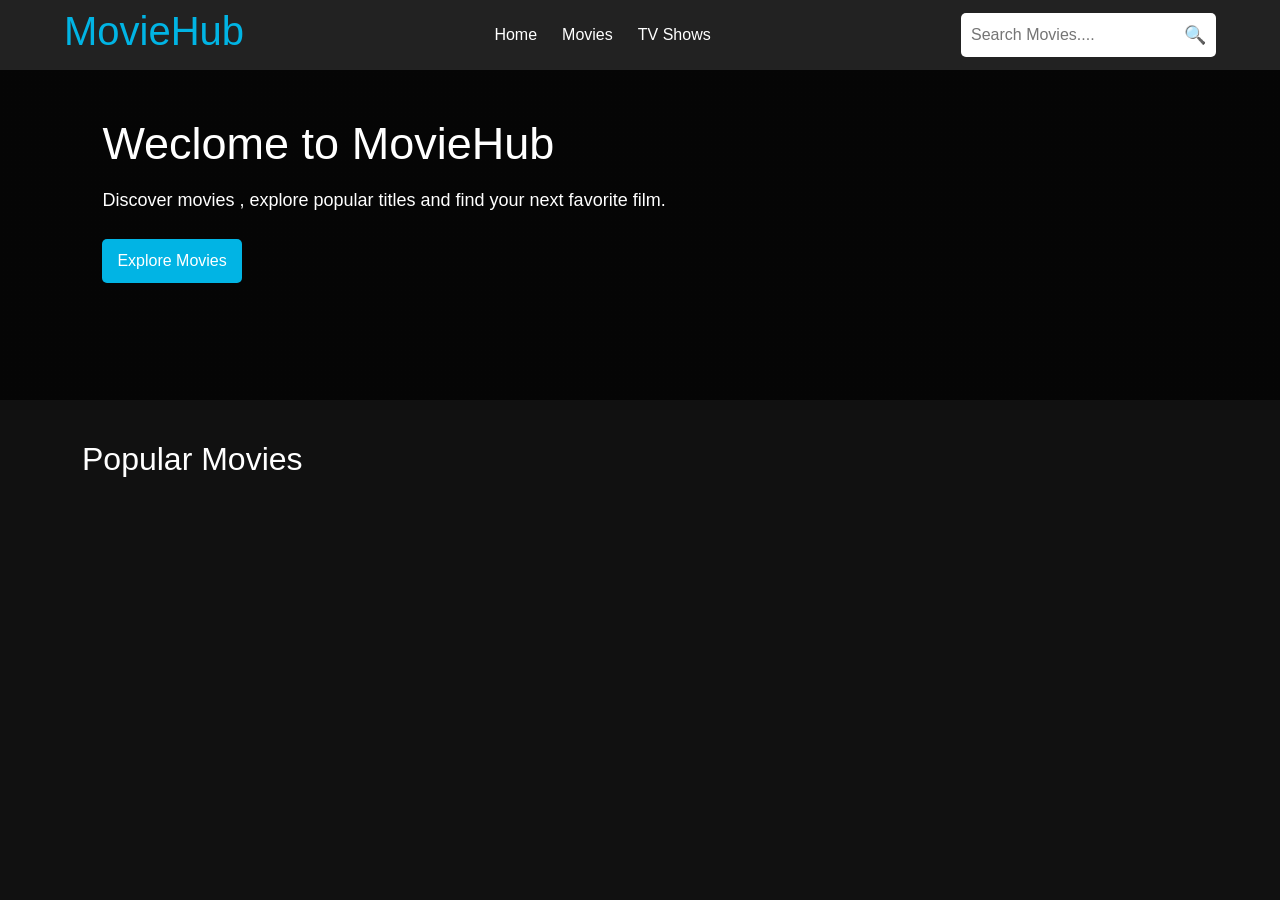
<file: index.html>
<!doctype html>
<html lang="en">
  <head>
    <meta charset="UTF-8" />
    <meta name="viewport" content="width=device-width, initial-scale=1.0" />
    <title>MovieHub</title>
    <link
      href="https://cdn.jsdelivr.net/npm/bootstrap@5.3.8/dist/css/bootstrap.min.css"
      rel="stylesheet"
      integrity="sha384-sRIl4kxILFvY47J16cr9ZwB07vP4J8+LH7qKQnuqkuIAvNWLzeN8tE5YBujZqJLB"
      crossorigin="anonymous"
    />
    <link rel="stylesheet" href="assets/css/style.css" />
  </head>

  <body>
    <header class="navbar">
      <button class="menu-btn" id="menuBtn">☰</button>

      <h1 class="logo">
        <a href="index.html">MovieHub</a>
      </h1>

      <nav>
        <a href="index.html">Home</a>
        <a href="">Movies</a>
        <a href="">TV Shows</a>
      </nav>

      <div class="search-box">
        <input type="text" id="searchInput" placeholder="Search Movies...." />
         <button id="searchBtn" class="search-icon">🔍</button>
      </div>
     
    </header>

    <aside class="sidebar" id="sidebar">
      <button class="close-btn" id="closeBtn">✕</button>

      <h2>MovieHub</h2>

      <a href="index.html">🏠 Home</a>
      <a href="">🎬 Movies</a>
      <a href="">📺 TV Shows</a>
    </aside>

    <main>
      <!-- hero section -->
      <section class="hero">
        <div class="hero-content">
          <h2>Weclome to MovieHub</h2>
          <p>
            Discover movies , explore popular titles and find your next favorite
            film.
          </p>
          <button class="explore-btn">Explore Movies</button>
        </div>
      </section>

      <!-- Movies section -->

      <section class="movies-section">
        <div class="container">
          <h2>Popular Movies</h2>

          <div class="row" id="movieContainer">
            <!-- Movie cards will be added here -->
          </div>
        </div>
      </section>
    </main>

    <script
      src="https://cdn.jsdelivr.net/npm/bootstrap@5.3.8/dist/js/bootstrap.bundle.min.js"
      integrity="sha384-FKyoEForCGlyvwx9Hj09JcYn3nv7wiPVlz7YYwJrWVcXK/BmnVDxM+D2scQbITxI"
      crossorigin="anonymous"
    ></script>
    <script src="assets/js/app.js"></script>
  </body>
</html>
</file>
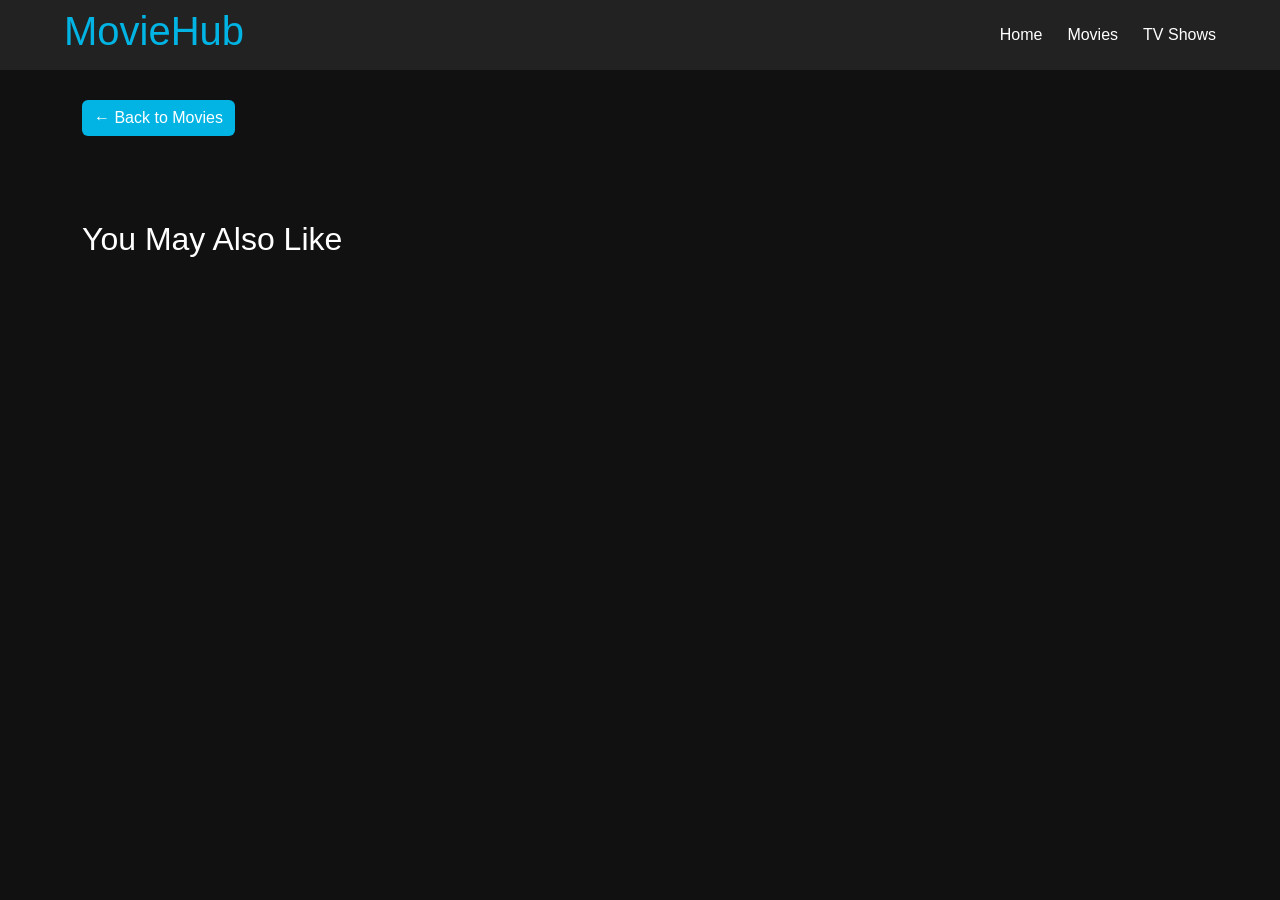
<file: movieDetails.html>
<!doctype html>
<html lang="en">
  <head>
    <meta charset="UTF-8" />
    <meta name="viewport" content="width=device-width, initial-scale=1.0" />
    <title>Movie Detail | MovieHub</title>
    <link
      href="https://cdn.jsdelivr.net/npm/bootstrap@5.3.8/dist/css/bootstrap.min.css"
      rel="stylesheet"
      integrity="sha384-sRIl4kxILFvY47J16cr9ZwB07vP4J8+LH7qKQnuqkuIAvNWLzeN8tE5YBujZqJLB"
      crossorigin="anonymous"
    />
    <link rel="stylesheet" href="assets/css/style.css" />
  </head>

  <body>
    <!-- <header class="navbar">
      <h1 class="logo">
        <a href="index.html">MovieHub</a>
      </h1>

      <nav>
        <a href="index.html">Home</a>
        <a href="">Movies</a>
        <a href="">TV Shows</a>
      </nav>
    </header> -->


      <header class="navbar">
      <button class="menu-btn" id="menuBtn">☰</button>

      <h1 class="logo">
        <a href="index.html">MovieHub</a>
      </h1>

      <nav>
        <a href="index.html">Home</a>
        <a href="">Movies</a>
        <a href="">TV Shows</a>
      </nav>

      <!-- <div class="search-box">
        <input type="text" id="searchInput" placeholder="Search Movies...." />
         <button id="searchBtn" class="search-icon">🔍</button>
      </div> -->
     
    </header>

    <aside class="sidebar" id="sidebar">
      <button class="close-btn" id="closeBtn">✕</button>

      <h2>MovieHub</h2>

      <a href="index.html">🏠 Home</a>
      <a href="">🎬 Movies</a>
      <a href="">📺 TV Shows</a>
    </aside>

    <!-- Movie Details -->

    <main>
      <section class="movie-details" id="movieDetailsSection">
        <div class="container">
          <a href="index.html" class="btn btn-info mb-4"> ← Back to Movies </a>

          <div class="row" id="movieDetails">
            <!-- Details will be added by JavaScript -->
          </div>

          <h2 class="similar-title">You May Also Like</h2>
          <div class="row" id="similarMovies">
            <!-- Similar movie will be added here through js -->
          </div>
        </div>
      </section>
    </main>
  </body>

  <script
    src="https://cdn.jsdelivr.net/npm/bootstrap@5.3.8/dist/js/bootstrap.bundle.min.js"
    integrity="sha384-FKyoEForCGlyvwx9Hj09JcYn3nv7wiPVlz7YYwJrWVcXK/BmnVDxM+D2scQbITxI"
    crossorigin="anonymous"
  ></script>
  <script src="assets/js/movieDetails.js"></script>
</html>
</file>
<file: assets/css/style.css>
* {
  margin: 0;
  padding: 0;
  box-sizing: border-box;
}

/* helper */

body {
  font-family: Arial, Helvetica, sans-serif;
  background-color: #111;
  color: white;
}

input {
  padding: 10px;
  border: none;
  outline: none;
  border-radius: 5px;
}

a {
  color: white;
  text-decoration: none;
}

button {
  padding: 10px 15px;
  border: none;

  background-color: #01b4e4;
  color: white;

  cursor: pointer;
  border-radius: 5px;
}

/* navbar */

.navbar {
  height: 70px;
  padding: 0 5%;
  display: flex;
  align-items: center;
  justify-content: space-between;
  background-color: #222;
  position: fixed;
  /* Keeps the navbar in place relative to the screen viewport */
  top: 0;
  /* Positions it at the very top edge */
  left: 0;
  /* Aligns it to the left edge */
  width: 100%;
  /* Ensures it spans the entire width of the page */
  z-index: 1000;
  /* Keeps it on top of other overlapping content */
}

.logo a {
  color: #01b4e4;
}

nav {
  display: flex;
  gap: 25px;
}

nav a:hover {
  color: #01b4e4;
}

/* search */

/* .search-box {
  display: flex;
} */

.search-box {
  position: relative;
}

.search-box input {
  padding: 10px 45px 10px 10px;
}

.search-icon {
  position: absolute;
  right: 5px;
  top: 50%;
  transform: translateY(-50%);

  background: none;
  padding: 5px;

  font-size: 18px;
  color: #01b4e4;
}

/* hero */

.hero {
  min-height: 400px;
  display: flex;
  align-items: center;
  padding: 0 8%;
  background:
    linear-gradient(rgba(0, 0, 0, 0.7), rgba(0, 0, 0, 0.7)),
    url("https://images.unsplash.com/photo-1489599849927-2ee91cede3ba") center /
      cover;
}

.hero-content {
  max-width: 600px;
}

.hero h2 {
  font-size: 45px;
  margin-bottom: 15px;
}

.hero p {
  font-size: 18px;
  line-height: 1.6;
  margin-bottom: 25px;
}

/* movies */

.movies-section {
  padding: 40px 5%;
}

.movies-section h2 {
  margin-bottom: 25px;
}

/* .movie-container {
    display: gird;
    grid-template-columns: repeat(auto-fill, minmax(180px, 1fr));
    gap: 25px;
} */

/* movie card */

.movie-card {
  background-color: #222;
  border-radius: 5px;
  overflow: hidden;
  transition: transform 0.3s;
  cursor: pointer;
}

.movie-card:hover {
  transform: translateY(-8px);
}

.movie-card img {
  width: 100%;
  height: 300px;
  object-fit: cover;
}

.movie-info {
  padding: 10px;
}

.movie-info h3 {
  margin-bottom: 10px;
}

.rating {
  color: #ffd700;
}

/* =========================
   Movie Details Page
========================= */

.movie-details {
  min-height: calc(100vh - 70px);
  padding: 100px 0 50px;
  background-size: cover;
  background-position: center;
  background-attachment: fixed;
  background-repeat: no-repeat;
}

.movie-details img {
  width: 100%;
  max-width: 400px;
  display: block;
  margin: auto;
}

.movie-details h1 {
  font-size: 45px;
  margin-bottom: 20px;
}

.movie-details .rating {
  font-size: 20px;
  margin-bottom: 20px;
}

.movie-details p {
  color: #ccc;
  font-size: 17px;
  line-height: 1.7;
}

.movie-details h3 {
  margin-top: 30px;
  margin-bottom: 10px;
  /* color: #01b4e4; */
  color: white;
}

.movie-details strong {
  color: white;
}

.movie-details .btn-info {
  background-color: #01b4e4;
  border: none;
  color: white;
}

.movie-details .btn-info:hover {
  background-color: #0099c2;
}

/* Genre badges */

.genres {
  display: flex;
  flex-wrap: wrap;
  gap: 10px;
  margin: 20px 0;
}

.genre-badge {
  background-color: #01b4e4;
  color: white;
  padding: 6px 12px;
  border-radius: 20px;
  font-size: 14px;
}

.similar-title {
  margin-top: 60px;
  margin-bottom: 25px;
  color: white;
}

.similar-title {
  color: white;
}

#similarMovies > div {
  margin-bottom: 30px;
}

.click-details {
  margin-top: 10px;
  color: #01b4e4;
  font-size: 14px;
  opacity: 0;
  transition: opacity 0.3s;
}

.movie-details .click-details {
  margin-top: 10px;
  color: #01b4e4;
  font-size: 14px;
  opacity: 0;
  transition: opacity 0.3s;
}

.movie-details .click-details,
.click-details {
  margin-top: 10px;
  color: #01b4e4;
  font-size: 14px;
  opacity: 0;
  transition: opacity 0.3s;
}

.movie-card:hover .click-details {
  opacity: 1;
}

.menu-btn,
.sidebar {
  display: none;
}

/* RESPONSIVE */

@media (max-width: 768px) {
  .logo {
    text-align: left;
    margin: 0;
  }

  .navbar {
    height: auto;
    padding: 15px 20px;
    display: grid;
    grid-template-columns: 50px 1fr;
    align-items: center;
    gap: 10px;
  }

  nav {
    display: none;
  }

  .hero h2 {
    font-size: 32px;
  }

  .search-box {
    grid-column: 1 / -1;
    width: 100%;
}

  .search-box input {
    width: 100%;
  }

  .movie-details {
    padding: 20px;
  }

  .movie-details h1 {
    font-size: 32px;
    margin-top: 25px;
  }

  .movie-details .main-poster {
    max-width: 300px;
  }

  main {
    padding-top: 80px;
  }

  .menu-btn {
    display: block;
    background: none;
    font-size: 28px;
    padding: 5px;
    justify-self: start;
  }

  .sidebar {
    display: flex;
    position: fixed;
    top: 0;
    left: -280px;
    width: 280px;
    height: 100vh;
    background-color: #222;
    z-index: 2000;

    flex-direction: column;
    padding: 30px 25px;

    transition: left 0.3s ease;
  }

  .sidebar.active {
    left: 0;
  }

  .sidebar h2 {
    color: #01b4e4;
    margin-bottom: 30px;
  }

  .sidebar a {
    margin-bottom: 20px;
    font-size: 18px;
  }

  .sidebar a:hover {
    color: #01b4e4;
  }

  .close-btn {
    align-self: flex-end;
    background: none;
    font-size: 24px;
    padding: 5px;
    margin-bottom: 20px;
  }
}
</file>
